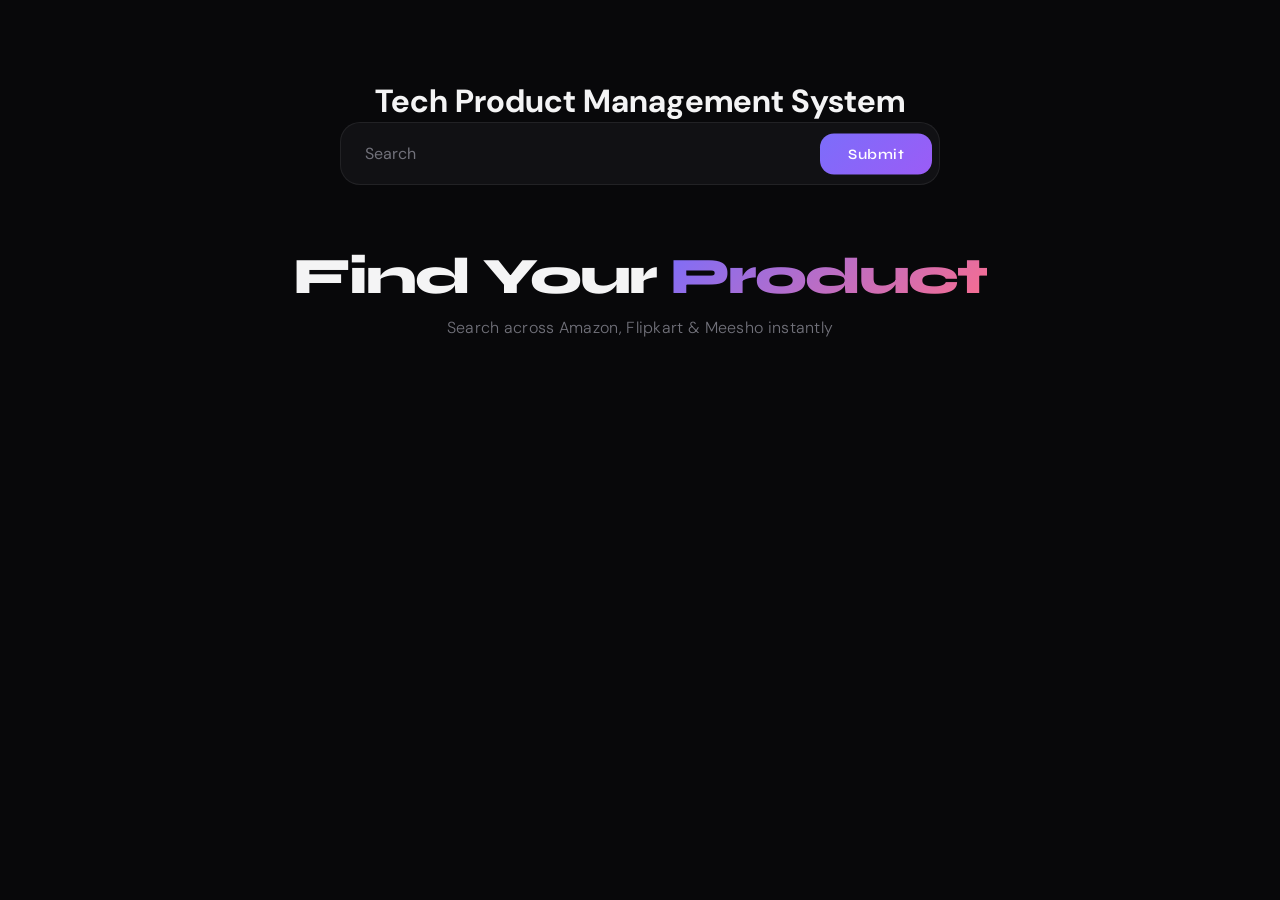
<file: productsearch/productsearch/target/classes/static/index.html>
<!DOCTYPE html>
<html lang="en">
<head>
    <meta charset="UTF-8">
    <meta name="viewport" content="width=device-width, initial-scale=1.0">
    <title>Tech Product Management System</title>
    <link rel="stylesheet" href="style.css">
</head>
<body id="sys">
    <h1>Tech Product Management System</h1>

    <div class="search-wrapper">
        <input type="text" id="searchInput" placeholder="Search">
        <button onclick="searchproduct()">Submit</button>
    </div>

    <div class="header">
        <h1>Find Your <span>Product</span></h1>
        <p>Search across Amazon, Flipkart & Meesho instantly</p>
    </div>

    <div id="results"></div>

    




    <script src="script.js"></script>
</body>
</html>
</file>
<file: productsearch/productsearch/target/classes/static/style.css>
@import url('https://fonts.googleapis.com/css2?family=Syne:wght@400;600;700;800&family=DM+Sans:wght@300;400;500&display=swap');

* { margin: 0; padding: 0; box-sizing: border-box; }

:root {
    --bg: #08080a;
    --surface: #111114;
    --border: rgba(255,255,255,0.07);
    --accent: #7c6dfa;
    --accent2: #fa6d8e;
    --text: #f4f4f5;
    --muted: #71717a;
}

body {
    font-family: 'DM Sans', sans-serif;
    background: var(--bg);
    min-height: 100vh;
    display: flex;
    flex-direction: column;
    align-items: center;
    padding: 80px 20px 60px;
    color: var(--text);
}

.header {
    text-align: center;
    margin-bottom: 56px;
}

.header h1 {
    font-family: 'Syne', sans-serif;
    font-size: 3.2rem;
    font-weight: 800;
    letter-spacing: -2px;
    color: var(--text);
    line-height: 1.1;
    margin-bottom: 12px;
}

.header h1 span {
    background: linear-gradient(135deg, var(--accent), var(--accent2));
    -webkit-background-clip: text;
    -webkit-text-fill-color: transparent;
}

.header p {
    color: var(--muted);
    font-size: 1rem;
    font-weight: 300;
    letter-spacing: 0.3px;
}

.search-wrapper {
    width: 100%;
    height: 50%;
    max-width: 600px;
    margin-bottom: 64px;
    position: relative;
}

.search-wrapper input {
    width: 100%;
    padding: 20px 160px 20px 24px;
    background: var(--surface);
    border: 1px solid var(--border);
    border-radius: 20px;
    color: var(--text);
    font-family: 'DM Sans', sans-serif;
    font-size: 1rem;
    font-weight: 400;
    outline: none;
    transition: all 0.3s;
}

.search-wrapper input::placeholder {
    color: var(--muted);
}

.search-wrapper input:focus {
    border-color: var(--accent);
    background: #13131a;
    box-shadow: 0 0 0 4px rgba(124, 109, 250, 0.1);
}

.search-wrapper button {
    position: absolute;
    right: 8px;
    top: 50%;
    transform: translateY(-50%);
    padding: 12px 28px;
    background: linear-gradient(135deg, var(--accent), #9b5cf6);
    color: #fff;
    border: none;
    border-radius: 14px;
    font-family: 'Syne', sans-serif;
    font-size: 0.9rem;
    font-weight: 600;
    letter-spacing: 0.5px;
    cursor: pointer;
    transition: all 0.25s;
}

.search-wrapper button:hover {
    transform: translateY(calc(-50% - 2px));
    box-shadow: 0 12px 32px rgba(124, 109, 250, 0.5);
}

.search-wrapper button:active {
    transform: translateY(calc(-50% + 1px));
}

.results-label {
    font-family: 'Syne', sans-serif;
    font-size: 0.75rem;
    font-weight: 600;
    letter-spacing: 2px;
    text-transform: uppercase;
    color: var(--muted);
    margin-bottom: 20px;
    width: 100%;
    max-width: 700px;
}

.results-grid {
    display: grid;
    grid-template-columns: repeat(3, 1fr);
    gap: 16px;
    width: 100%;
    max-width: 700px;
    animation: rise 0.4s cubic-bezier(0.16, 1, 0.3, 1);
}

@keyframes rise {
    from { opacity: 0; transform: translateY(24px); }
    to   { opacity: 1; transform: translateY(0); }
}

.result-card {
    background: var(--surface);
    border: 1px solid var(--border);
    border-radius: 24px;
    padding: 32px 20px 28px;
    text-align: center;
    text-decoration: none;
    color: var(--text);
    transition: all 0.3s cubic-bezier(0.16, 1, 0.3, 1);
    position: relative;
    overflow: hidden;
}

.result-card::after {
    content: '';
    position: absolute;
    inset: 0;
    border-radius: 24px;
    opacity: 0;
    transition: opacity 0.3s;
    background: radial-gradient(circle at 50% 0%, rgba(124,109,250,0.12), transparent 70%);
}

.result-card:hover {
    transform: translateY(-8px) scale(1.02);
    border-color: rgba(124, 109, 250, 0.4);
    box-shadow: 0 24px 48px rgba(0,0,0,0.5), 0 0 0 1px rgba(124,109,250,0.2);
}

.result-card:hover::after {
    opacity: 1;
}

.card-icon {
    width: 56px;
    height: 56px;
    border-radius: 16px;
    display: flex;
    align-items: center;
    justify-content: center;
    margin: 0 auto 16px;
    font-size: 26px;
}

.amazon .card-icon { background: rgba(255, 153, 0, 0.12); }
.flipkart .card-icon { background: rgba(71, 142, 255, 0.12); }
.meesho .card-icon { background: rgba(250, 109, 142, 0.12); }

.card-name {
    font-family: 'Syne', sans-serif;
    font-size: 1.1rem;
    font-weight: 700;
    margin-bottom: 6px;
    color: var(--text);
}

.card-desc {
    font-size: 0.78rem;
    color: var(--muted);
    margin-bottom: 20px;
    line-height: 1.5;
}

.card-btn {
    display: inline-block;
    padding: 8px 20px;
    border-radius: 10px;
    font-size: 0.8rem;
    font-weight: 500;
    transition: all 0.2s;
}

.amazon .card-btn { background: rgba(255,153,0,0.12); color: #ff9900; }
.flipkart .card-btn { background: rgba(71,142,255,0.12); color: #478eff; }
.meesho .card-btn { background: rgba(250,109,142,0.12); color: #fa6d8e; }

.result-card:hover .card-btn {
    filter: brightness(1.2);
}

.message {
    color: var(--muted);
    font-size: 0.95rem;
    text-align: center;
    padding: 40px 20px;
    width: 100%;
    max-width: 700px;
}

.loading-dots {
    display: flex;
    justify-content: center;
    gap: 8px;
    padding: 40px;
}

.loading-dots span {
    width: 8px;
    height: 8px;
    border-radius: 50%;
    background: var(--accent);
    animation: bounce 1.2s ease-in-out infinite;
}

.loading-dots span:nth-child(2) { animation-delay: 0.2s; }
.loading-dots span:nth-child(3) { animation-delay: 0.4s; }

@keyframes bounce {
    0%, 80%, 100% { transform: scale(0.6); opacity: 0.4; }
    40% { transform: scale(1); opacity: 1; }
}

@media (max-width: 560px) {
    .header h1 { font-size: 2.2rem; }
    .results-grid { grid-template-columns: 1fr; }
    .search-wrapper input { padding: 18px 20px 18px 20px; }
    .search-wrapper button { position: static; width: 100%; margin-top: 10px; transform: none; }
    .search-wrapper button:hover { transform: translateY(-2px); }
    .search-wrapper { display: flex; flex-direction: column; }
}
input{
    border: 5px solid rgba(139, 57, 205, 0.849);
    border-radius: 10px;
    padding: 7px;
    width: 490px;


}
</file>
<file: productsearch/productsearch/src/main/resources/static/style.css>
@import url('https://fonts.googleapis.com/css2?family=Syne:wght@400;600;700;800&family=DM+Sans:wght@300;400;500&display=swap');

* { margin: 0; padding: 0; box-sizing: border-box; }

:root {
    --bg: #08080a;
    --surface: #111114;
    --border: rgba(255,255,255,0.07);
    --accent: #7c6dfa;
    --accent2: #fa6d8e;
    --text: #f4f4f5;
    --muted: #71717a;
}

body {
    font-family: 'DM Sans', sans-serif;
    background: var(--bg);
    min-height: 100vh;
    display: flex;
    flex-direction: column;
    align-items: center;
    padding: 80px 20px 60px;
    color: var(--text);
}

.header {
    text-align: center;
    margin-bottom: 56px;
}

.header h1 {
    font-family: 'Syne', sans-serif;
    font-size: 3.2rem;
    font-weight: 800;
    letter-spacing: -2px;
    color: var(--text);
    line-height: 1.1;
    margin-bottom: 12px;
}

.header h1 span {
    background: linear-gradient(135deg, var(--accent), var(--accent2));
    -webkit-background-clip: text;
    -webkit-text-fill-color: transparent;
}

.header p {
    color: var(--muted);
    font-size: 1rem;
    font-weight: 300;
    letter-spacing: 0.3px;
}

.search-wrapper {
    width: 100%;
    height: 50%;
    max-width: 600px;
    margin-bottom: 64px;
    position: relative;
}

.search-wrapper input {
    width: 100%;
    padding: 20px 160px 20px 24px;
    background: var(--surface);
    border: 1px solid var(--border);
    border-radius: 20px;
    color: var(--text);
    font-family: 'DM Sans', sans-serif;
    font-size: 1rem;
    font-weight: 400;
    outline: none;
    transition: all 0.3s;
}

.search-wrapper input::placeholder {
    color: var(--muted);
}

.search-wrapper input:focus {
    border-color: var(--accent);
    background: #13131a;
    box-shadow: 0 0 0 4px rgba(124, 109, 250, 0.1);
}

.search-wrapper button {
    position: absolute;
    right: 8px;
    top: 50%;
    transform: translateY(-50%);
    padding: 12px 28px;
    background: linear-gradient(135deg, var(--accent), #9b5cf6);
    color: #fff;
    border: none;
    border-radius: 14px;
    font-family: 'Syne', sans-serif;
    font-size: 0.9rem;
    font-weight: 600;
    letter-spacing: 0.5px;
    cursor: pointer;
    transition: all 0.25s;
}

.search-wrapper button:hover {
    transform: translateY(calc(-50% - 2px));
    box-shadow: 0 12px 32px rgba(124, 109, 250, 0.5);
}

.search-wrapper button:active {
    transform: translateY(calc(-50% + 1px));
}

.results-label {
    font-family: 'Syne', sans-serif;
    font-size: 0.75rem;
    font-weight: 600;
    letter-spacing: 2px;
    text-transform: uppercase;
    color: var(--muted);
    margin-bottom: 20px;
    width: 100%;
    max-width: 700px;
}

.results-grid {
    display: grid;
    grid-template-columns: repeat(3, 1fr);
    gap: 16px;
    width: 100%;
    max-width: 700px;
    animation: rise 0.4s cubic-bezier(0.16, 1, 0.3, 1);
}

@keyframes rise {
    from { opacity: 0; transform: translateY(24px); }
    to   { opacity: 1; transform: translateY(0); }
}

.result-card {
    background: var(--surface);
    border: 1px solid var(--border);
    border-radius: 24px;
    padding: 32px 20px 28px;
    text-align: center;
    text-decoration: none;
    color: var(--text);
    transition: all 0.3s cubic-bezier(0.16, 1, 0.3, 1);
    position: relative;
    overflow: hidden;
}

.result-card::after {
    content: '';
    position: absolute;
    inset: 0;
    border-radius: 24px;
    opacity: 0;
    transition: opacity 0.3s;
    background: radial-gradient(circle at 50% 0%, rgba(124,109,250,0.12), transparent 70%);
}

.result-card:hover {
    transform: translateY(-8px) scale(1.02);
    border-color: rgba(124, 109, 250, 0.4);
    box-shadow: 0 24px 48px rgba(0,0,0,0.5), 0 0 0 1px rgba(124,109,250,0.2);
}

.result-card:hover::after {
    opacity: 1;
}

.card-icon {
    width: 56px;
    height: 56px;
    border-radius: 16px;
    display: flex;
    align-items: center;
    justify-content: center;
    margin: 0 auto 16px;
    font-size: 26px;
}

.amazon .card-icon { background: rgba(255, 153, 0, 0.12); }
.flipkart .card-icon { background: rgba(71, 142, 255, 0.12); }
.meesho .card-icon { background: rgba(250, 109, 142, 0.12); }

.card-name {
    font-family: 'Syne', sans-serif;
    font-size: 1.1rem;
    font-weight: 700;
    margin-bottom: 6px;
    color: var(--text);
}

.card-desc {
    font-size: 0.78rem;
    color: var(--muted);
    margin-bottom: 20px;
    line-height: 1.5;
}

.card-btn {
    display: inline-block;
    padding: 8px 20px;
    border-radius: 10px;
    font-size: 0.8rem;
    font-weight: 500;
    transition: all 0.2s;
}

.amazon .card-btn { background: rgba(255,153,0,0.12); color: #ff9900; }
.flipkart .card-btn { background: rgba(71,142,255,0.12); color: #478eff; }
.meesho .card-btn { background: rgba(250,109,142,0.12); color: #fa6d8e; }

.result-card:hover .card-btn {
    filter: brightness(1.2);
}

.message {
    color: var(--muted);
    font-size: 0.95rem;
    text-align: center;
    padding: 40px 20px;
    width: 100%;
    max-width: 700px;
}

.loading-dots {
    display: flex;
    justify-content: center;
    gap: 8px;
    padding: 40px;
}

.loading-dots span {
    width: 8px;
    height: 8px;
    border-radius: 50%;
    background: var(--accent);
    animation: bounce 1.2s ease-in-out infinite;
}

.loading-dots span:nth-child(2) { animation-delay: 0.2s; }
.loading-dots span:nth-child(3) { animation-delay: 0.4s; }

@keyframes bounce {
    0%, 80%, 100% { transform: scale(0.6); opacity: 0.4; }
    40% { transform: scale(1); opacity: 1; }
}

@media (max-width: 560px) {
    .header h1 { font-size: 2.2rem; }
    .results-grid { grid-template-columns: 1fr; }
    .search-wrapper input { padding: 18px 20px 18px 20px; }
    .search-wrapper button { position: static; width: 100%; margin-top: 10px; transform: none; }
    .search-wrapper button:hover { transform: translateY(-2px); }
    .search-wrapper { display: flex; flex-direction: column; }
}
input{
    border: 5px solid rgba(139, 57, 205, 0.849);
    border-radius: 10px;
    padding: 7px;
    width: 490px;


}
</file>
